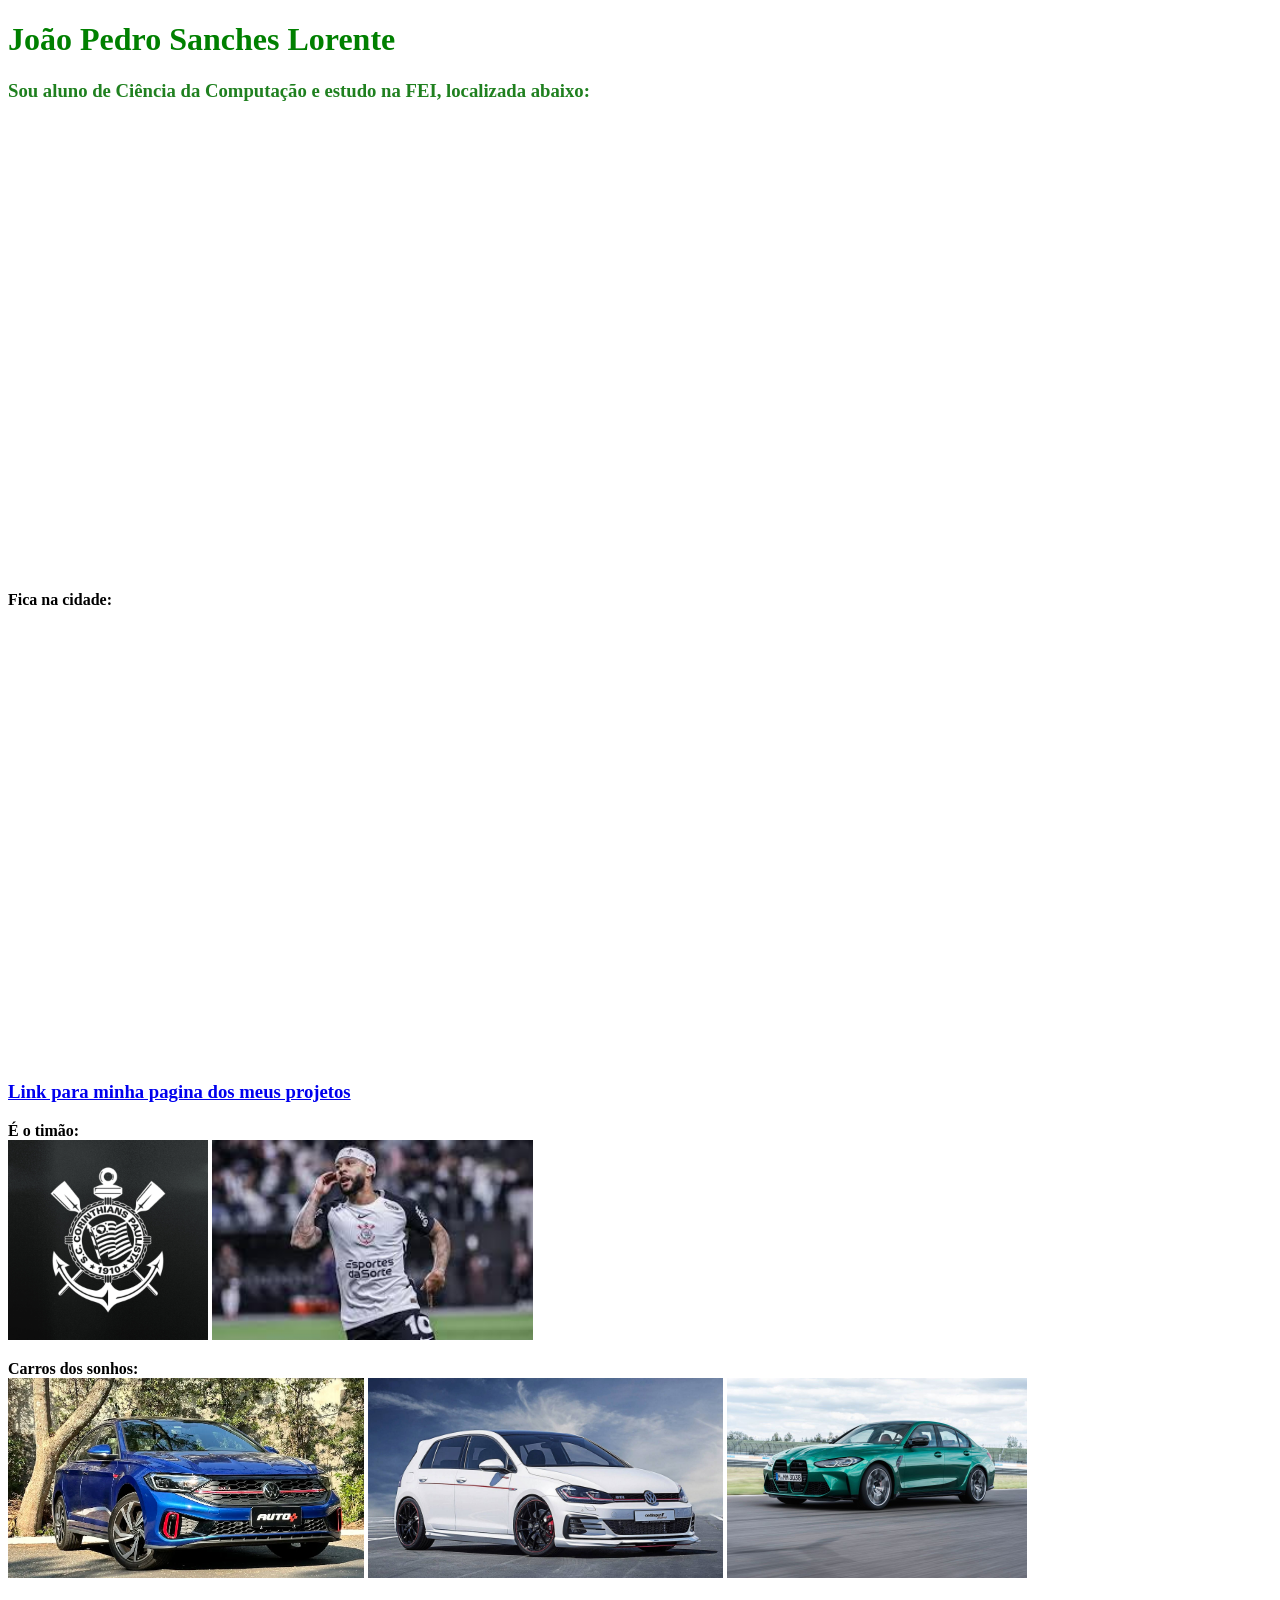
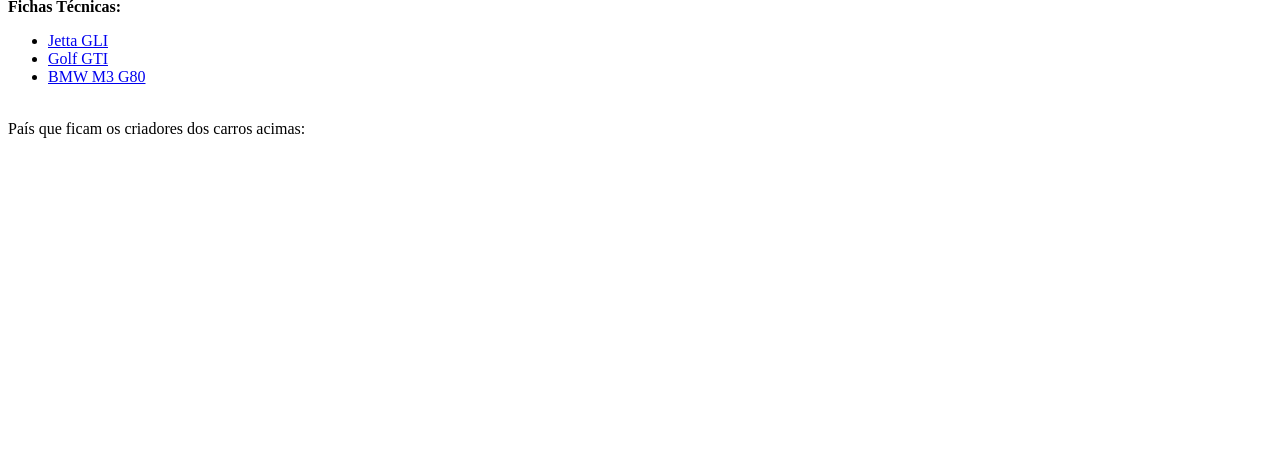
<file: LAB1-Pagina-inicial/index.html>
<!DOCTYPE html>
<html>

<head>
    <link rel="stylesheet" href="estilo.css">
    <h1 class="titulo">João Pedro Sanches Lorente</h1>
</head>

<body>
    <link rel="stylesheet" href="estilo.css">
    <h3 id="subtitulo">Sou aluno de Ciência da Computação e estudo na FEI, localizada abaixo:</h2>

<iframe src="https://www.google.com/maps/embed?pb=!1m14!1m8!1m3!1d1875426.6468922817!2d-47.0545566!3d-23.3540915!3m2!1i1024!2i768!4f13.1!3m3!1m2!1s0x94ce4158ef9c7c05%3A0x776b798985695f52!2sFEI%20Campus%20S%C3%A3o%20Bernardo%20do%20Campo!5e0!3m2!1spt-BR!2sbr!4v1770857923378!5m2!1spt-BR!2sbr" width="450" height="450" style="border:0;" allowfullscreen="" loading="lazy" referrerpolicy="no-referrer-when-downgrade"></iframe><br>
<p></p>

<b>Fica na cidade:</b><br>
<iframe src="https://www.google.com/maps/embed?pb=!1m18!1m12!1m3!1d233624.91163840183!2d-46.53175045!3d-23.804753849999997!2m3!1f0!2f0!3f0!3m2!1i1024!2i768!4f13.1!3m3!1m2!1s0x94ce3fc6927dd0c3%3A0xcdcd0d550f9656cf!2sS%C3%A3o%20Bernardo%20do%20Campo%2C%20SP!5e0!3m2!1spt-BR!2sbr!4v1770858269254!5m2!1spt-BR!2sbr" width="450" height="450" style="border:0;" allowfullscreen="" loading="lazy" referrerpolicy="no-referrer-when-downgrade"></iframe>
<p></p>

<h3>
    <a href="projects.html">Link para minha pagina dos meus projetos</a>  
</h3>

<b>É o timão:</b><br>

    <img src="curintia.jpg" height="200">
    <img src="depay.jpg" height="200"><br>

<p></p>
    <b>Carros dos sonhos:</b><br>
    <img src="GLI.jpg" height="200"> <img src="GTI.jpg" height="200"> <img src="M3 G80.jpg" height="200"><br>
<p></p>

<b>Fichas Técnicas:</b>
<ul>
    <li><a href="https://www.carrosnaweb.com.br/fichadetalhe.asp?codigo=44820">Jetta GLI</a></li>
    <li><a href="https://www.carrosnaweb.com.br/fichadetalhe.asp?codigo=37644">Golf GTI</a></li>
    <li><a href="https://www.carrosnaweb.com.br/fichadetalhe.asp?codigo=44281">BMW M3 G80</a></li><br>
</ul>

País que ficam os criadores dos carros acimas:<br>
<iframe src="https://www.google.com/maps/embed?pb=!1m18!1m12!1m3!1d5122760.8817607!2d10.454119350000001!3d51.17580699999999!2m3!1f0!2f0!3f0!3m2!1i1024!2i768!4f13.1!3m3!1m2!1s0x479a721ec2b1be6b%3A0x75e85d6b8e91e55b!2sAlemanha!5e0!3m2!1spt-BR!2sbr!4v1770858619729!5m2!1spt-BR!2sbr" width="300" height="300" style="border:0;" allowfullscreen="" loading="lazy" referrerpolicy="no-referrer-when-downgrade"></iframe><br>
<p></p>

</body>
</html>
</file>
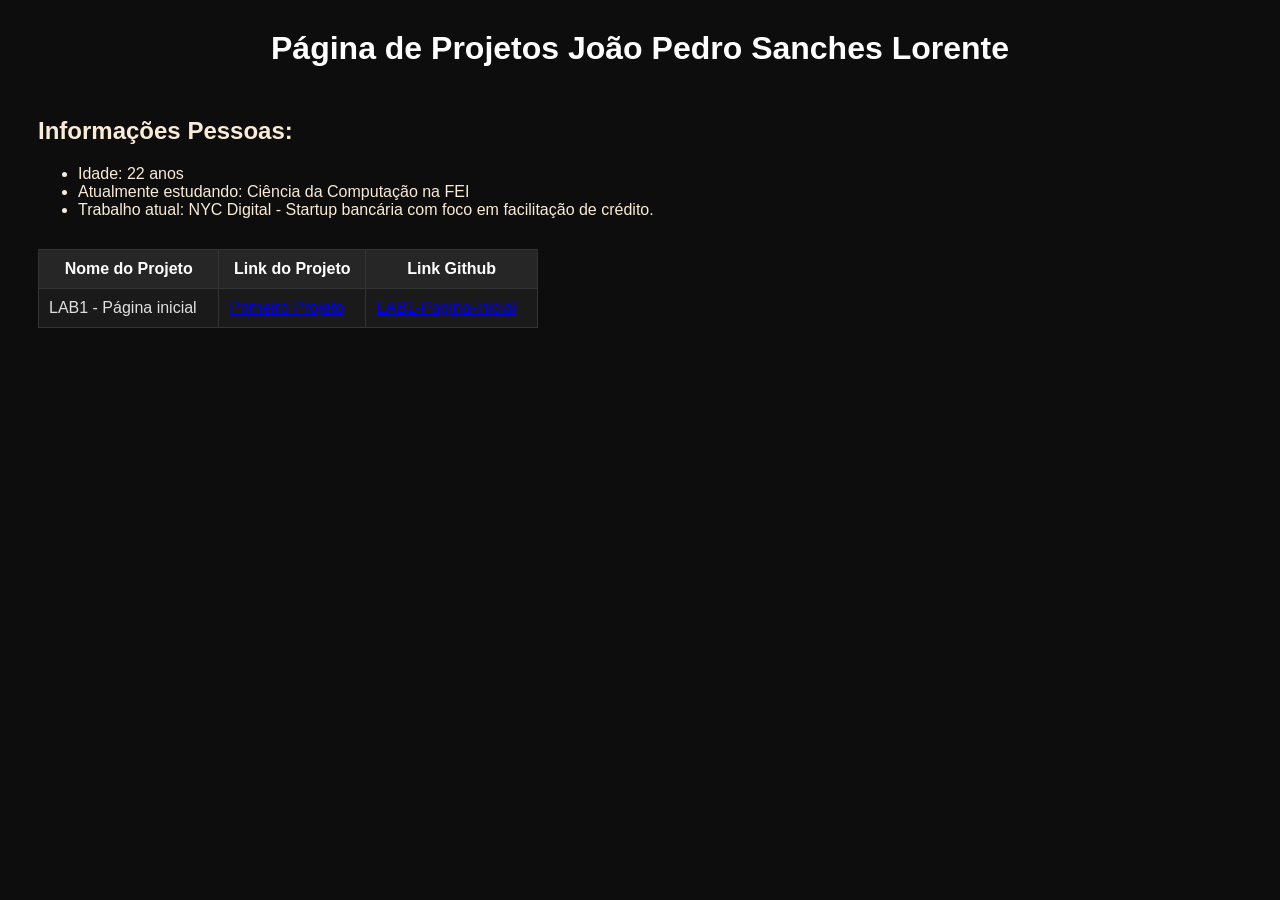
<file: LAB2-Esqueleto-do-site/projects.html>
<!DOCTYPE html>
<head>
    <link rel="stylesheet" href="projects.css">
    <h1 class="titulo1">Página de Projetos João Pedro Sanches Lorente</h1>
</head>

<body>

<div class="infos">
    <h2>Informações Pessoas:</h2>
    <ul>
        <li>Idade: 22 anos</li>
        <li>Atualmente estudando: Ciência da Computação na FEI</li>
        <li>Trabalho atual: NYC Digital - Startup bancária com foco em facilitação de crédito.</li>
</div>


<table>
    <tr>
        <th>Nome do Projeto</th>
        <th>Link do Projeto</th>
        <th>Link Github</th>
    </tr>
    <tr>
        <td>LAB1 - Página inicial</td>
        <td><a href="index.html">Primeiro Projeto</a></td>
        <td><a href="https://github.com/JoaoSanches777/CCP120-programacao-full-stack/tree/main/LAB1-Pagina-inicial">LAB1-Pagina-inicial</a></td>
    </tr>    
</table>

</body>
</html>
</file>
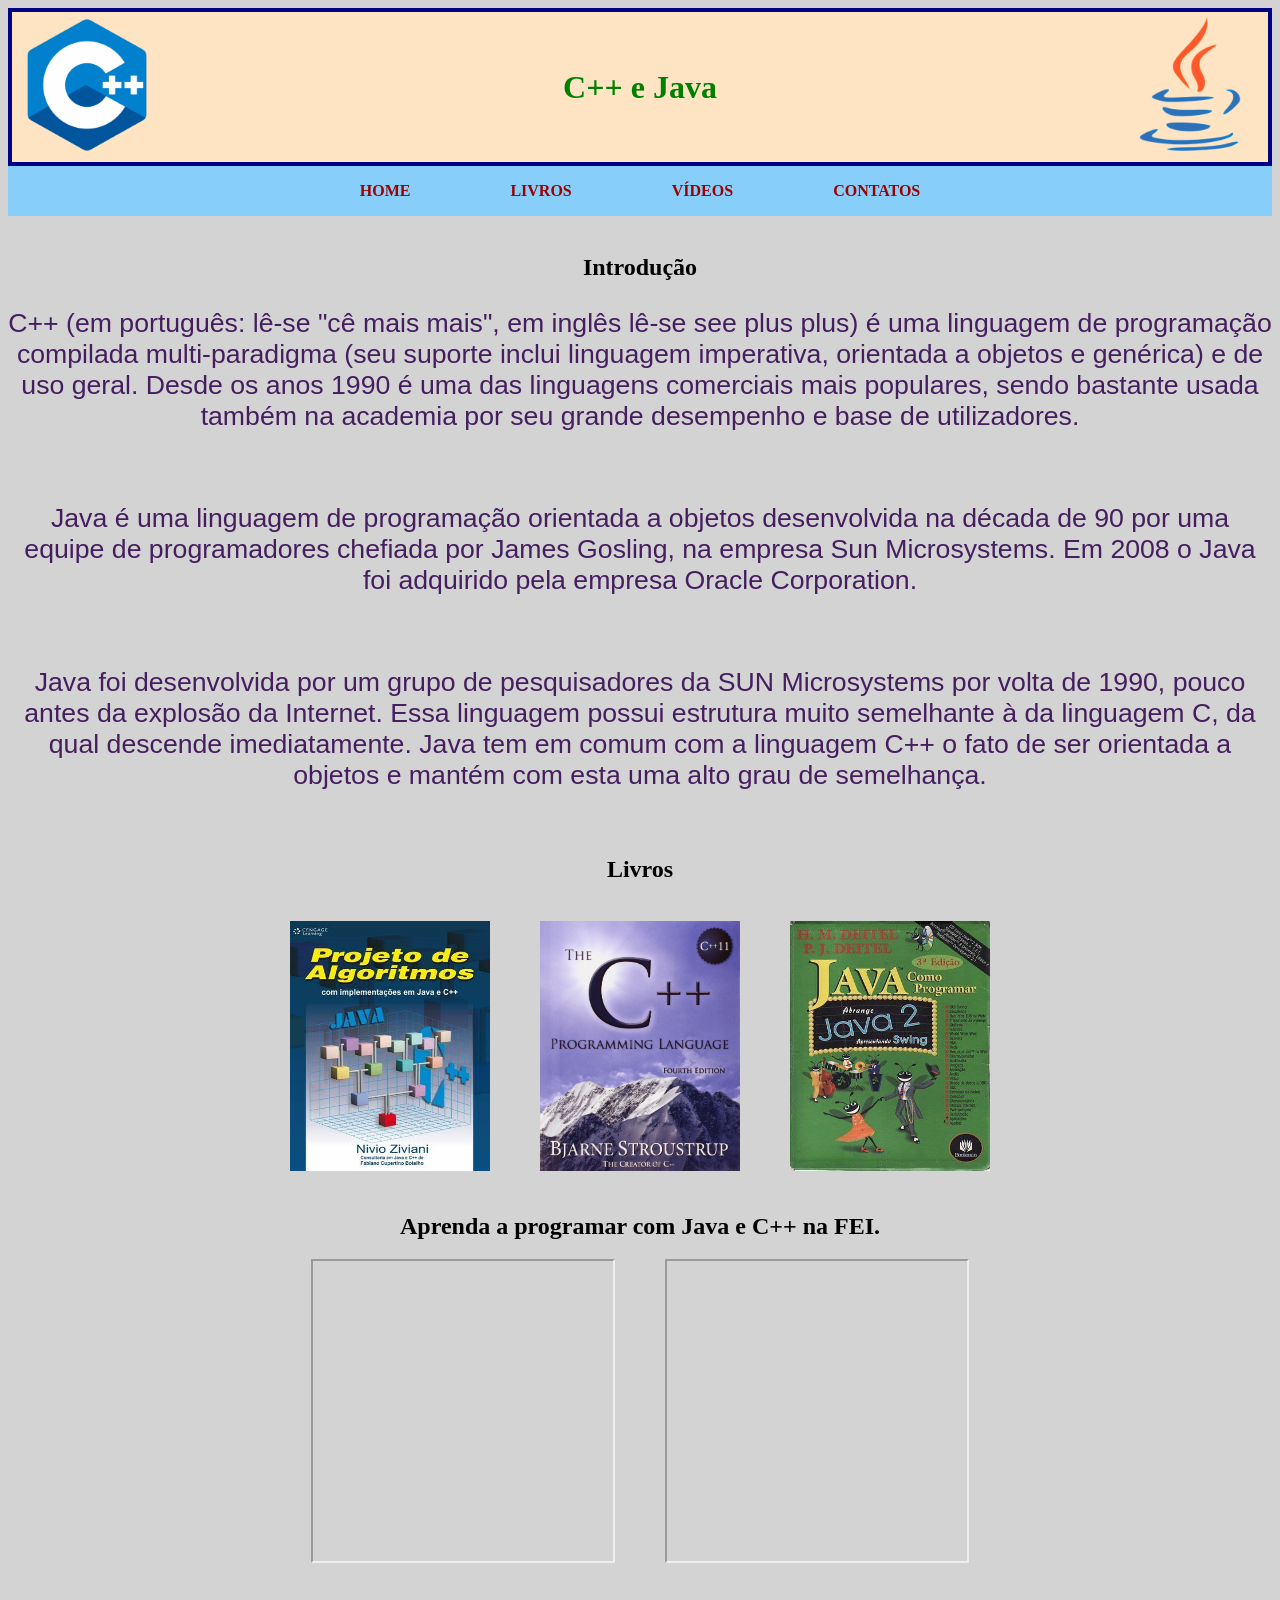
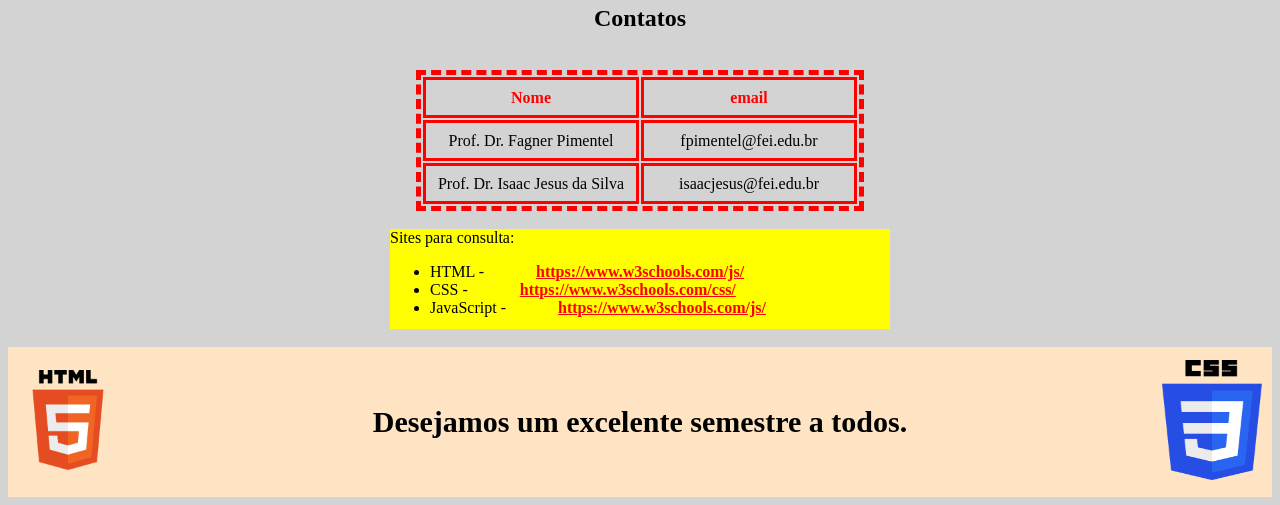
<file: LAB3-Copiando-um-modelo/copy.html>
<!DOCTYPE html>
<head>
    <link rel="stylesheet" href="copy.css">
</head>
<body>
<div class="cabecalho">
    <div> <img src="c++.png" width="150px" height="150px"></div>
    <div> <h1>C++ e Java</h1></div>
    <div> <img src="java.png" width="150px" height="150px"></div>
</div>

<div class="subcabecalho">
    <div class="textosub"><b>HOME</b></div>
    <div class="textosub"><b>LIVROS</b></div>
    <div class="textosub"><b>VÍDEOS</b></div>
    <div class="textosub"><b>CONTATOS</b></div>
</div><br>

<h2>Introdução</h2>

<p class="textoprincipal">
    C++ (em português: lê-se "cê mais mais", em inglês lê-se see plus plus) é uma linguagem de programação compilada multi-paradigma (seu suporte inclui linguagem imperativa, orientada a objetos e genérica) e de uso geral. Desde os anos 1990 é uma das linguagens comerciais mais populares, sendo bastante usada também na academia por seu grande desempenho e base de utilizadores.
</p><br>

<p class="textoprincipal">
    Java é uma linguagem de programação orientada a objetos desenvolvida na década de 90 por uma equipe de programadores chefiada por James Gosling, na empresa Sun Microsystems. Em 2008 o Java foi adquirido pela empresa Oracle Corporation.
</p><br>

<p class="textoprincipal">
    Java foi desenvolvida por um grupo de pesquisadores da SUN Microsystems por volta de 1990, pouco antes da explosão da Internet. Essa linguagem possui estrutura muito semelhante à da linguagem C, da qual descende imediatamente. Java tem em comum com a linguagem C++ o fato de ser orientada a objetos e mantém com esta uma alto grau de semelhança. 
</p><br>

<h2>Livros</h2><br>

<div class="livros">
    <div><img src="book1.jpg" width="200px" height="250px"></div>
    <div><img src="book2.jpg" width="200px" height="250px"></div>
    <div><img src="book3.jpg" width="200px" height="250px"></div>
</div><br>

<h2>Aprenda a programar com Java e C++ na FEI.</h2>

<div class="links">
    <div><iframe src="https://www.youtube.com/embed/4MHAOPxcnsQ" width="300px" height="300px" allowfullscreen></iframe></div>
    <div><iframe src="https://www.google.com/maps/embed?pb=!1m18!1m12!1m3!1d3652.648556785657!2d-46.581586585019195!3d-23.724241184602274!2m3!1f0!2f0!3f0!3m2!1i1024!2i768!4f13.1!3m3!1m2!1s0x94ce4158ef9c7c05%3A0x776b798985695f52!2sCentro%20Universit%C3%A1rio%20FEI%20-%20Campus%20S%C3%A3o%20Bernardo%20do%20Campo!5e0!3m2!1spt-BR!2sbr!4v1630280666216!5m2!1spt-BR!2sbr" width="300px" height="300px" allowfullscreen></iframe></div>
</div><br>

<h2>Contatos</h2><br>

<table class="contatos">
<tr>
    <th>Nome</th>
    <th>email</th>
</tr>
<tr>
    <td>Prof. Dr. Fagner Pimentel</td>
    <td>fpimentel@fei.edu.br</td>
</tr>
<tr>
    <td>Prof. Dr. Isaac Jesus da Silva</td>
    <td>isaacjesus@fei.edu.br</td>
</tr>
</table><br>

<div class="caixa_amarela">
    Sites para consulta:
    <div>
    <ul>
        <li>HTML - &nbsp;&nbsp;&nbsp;&nbsp;&nbsp;&nbsp;&nbsp;&nbsp;&nbsp;&nbsp;&nbsp;&nbsp;<b><a class="links2" href="https://www.w3schools.com/js/">https://www.w3schools.com/js/</a></li></b>
        <li>CSS - &nbsp;&nbsp;&nbsp;&nbsp;&nbsp;&nbsp;&nbsp;&nbsp;&nbsp;&nbsp;&nbsp;&nbsp;<b><a class="links2" href="https://www.w3schools.com/js/">https://www.w3schools.com/css/</a></li></b>
        <li>JavaScript - &nbsp;&nbsp;&nbsp;&nbsp;&nbsp;&nbsp;&nbsp;&nbsp;&nbsp;&nbsp;&nbsp;&nbsp;<b><a class="links2" href="https://www.w3schools.com/js/">https://www.w3schools.com/js/</a></li></b>
    </ul>
    </div>
    <div></div>
</div><br>

<div class="final">
    <div> <img src="html.png" width="100px" height="100px"></div>
    <div> <h2>Desejamos um excelente semestre a todos.</h2></div>
    <div> <img src="css.png" width="100px" height="120px"></div>
</div>
</body>
</html>
</file>
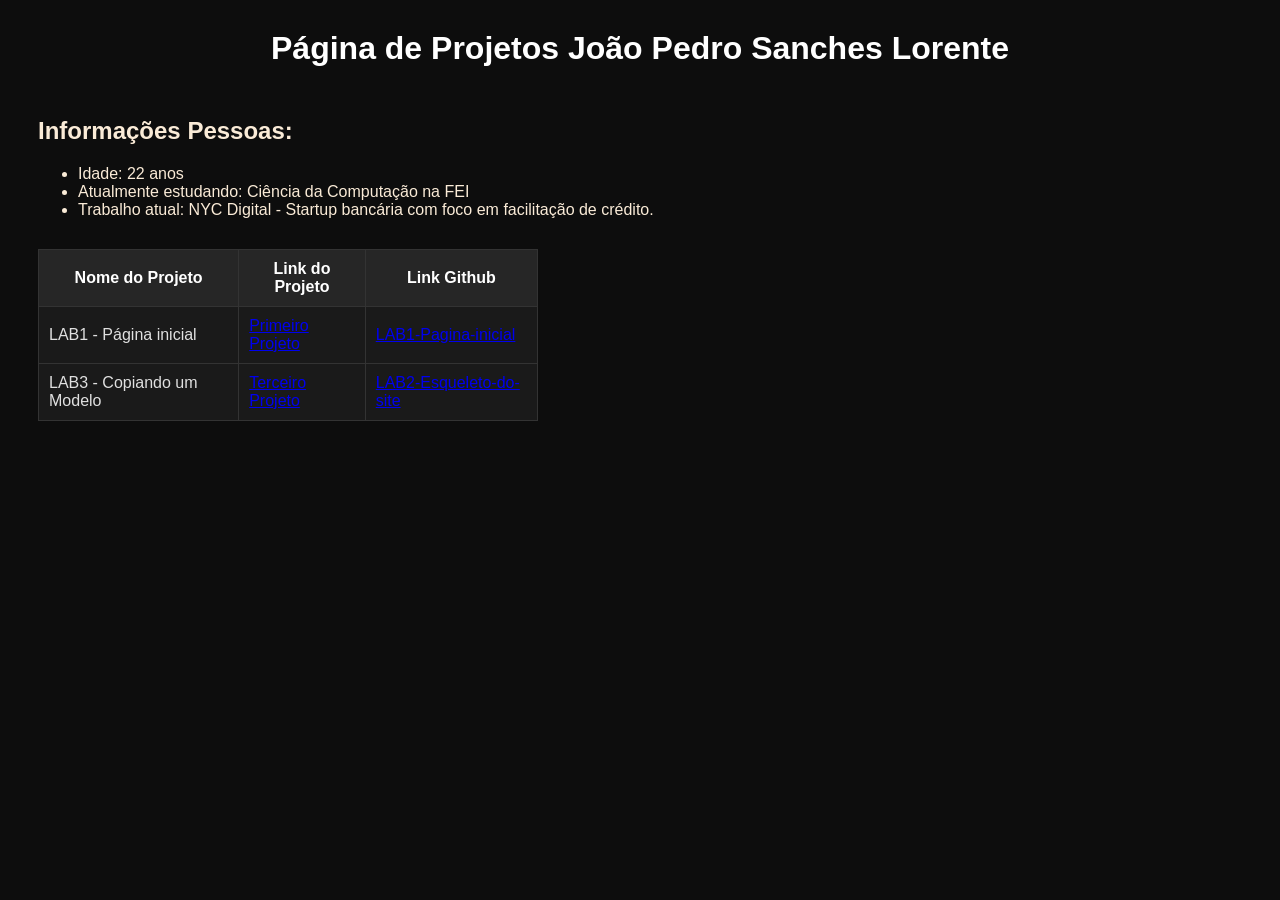
<file: LAB3-Copiando-um-modelo/projects.html>
<!DOCTYPE html>
<head>
    <link rel="stylesheet" href="projects.css">
    <h1 class="titulo1">Página de Projetos João Pedro Sanches Lorente</h1>
</head>

<body>

<div class="infos">
    <h2>Informações Pessoas:</h2>
    <ul>
        <li>Idade: 22 anos</li>
        <li>Atualmente estudando: Ciência da Computação na FEI</li>
        <li>Trabalho atual: NYC Digital - Startup bancária com foco em facilitação de crédito.</li>
</div>


<table>
    <tr>
        <th>Nome do Projeto</th>
        <th>Link do Projeto</th>
        <th>Link Github</th>
    </tr>
    <tr>
        <td>LAB1 - Página inicial</td>
        <td><a href="index.html">Primeiro Projeto</a></td>
        <td><a href="https://github.com/JoaoSanches777/CCP120-programacao-full-stack/tree/main/LAB1-Pagina-inicial">LAB1-Pagina-inicial</a></td>
    </tr>
    <tr>
        <td>LAB3 - Copiando um Modelo</td>
        <td><a href="copy.html">Terceiro Projeto</a></td>
        <td><a href="https://github.com/JoaoSanches777/CCP120-programacao-full-stack/tree/main/LAB2-Esqueleto-do-site">LAB2-Esqueleto-do-site</a></td>
    </tr>   
</table>

</body>
</html>







</body>
</html>
</file>
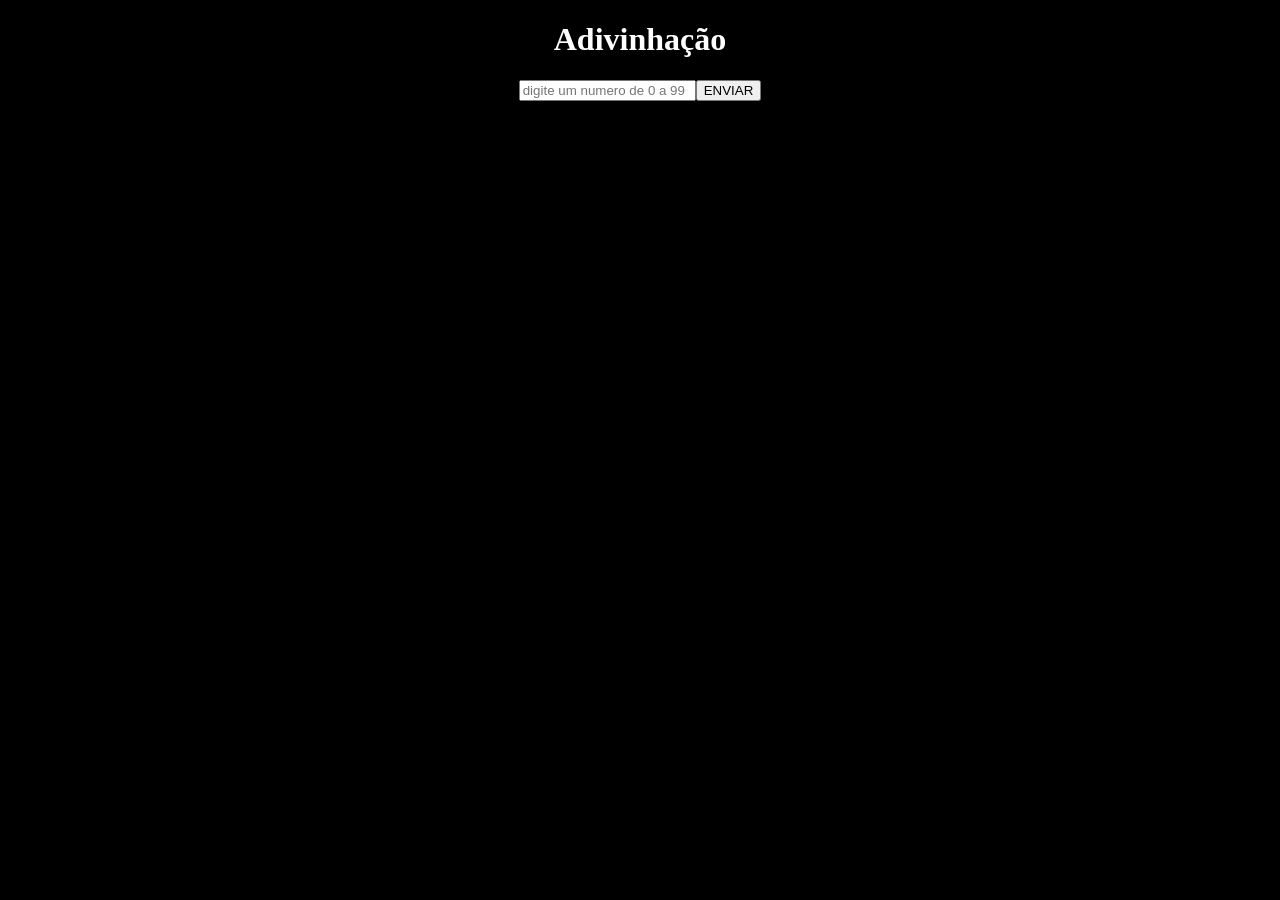
<file: LAB4-Adivinhacao/guess.html>
<!DOCTYPE html>
<head class="fundo">
    <h1 class="icones">Adivinhação</h1>
    <link rel="stylesheet" href="guess.css">
</head>

<body class="fundo">
    <div class="icones">
        <input type="text" placeholder="digite um numero de 0 a 99" id="x">
        <input type="button" value="ENVIAR" onclick="verificar()">
    </div>
    
<script src="guess.js" type="text/javascript"></script>
</body>
</head>
</file>
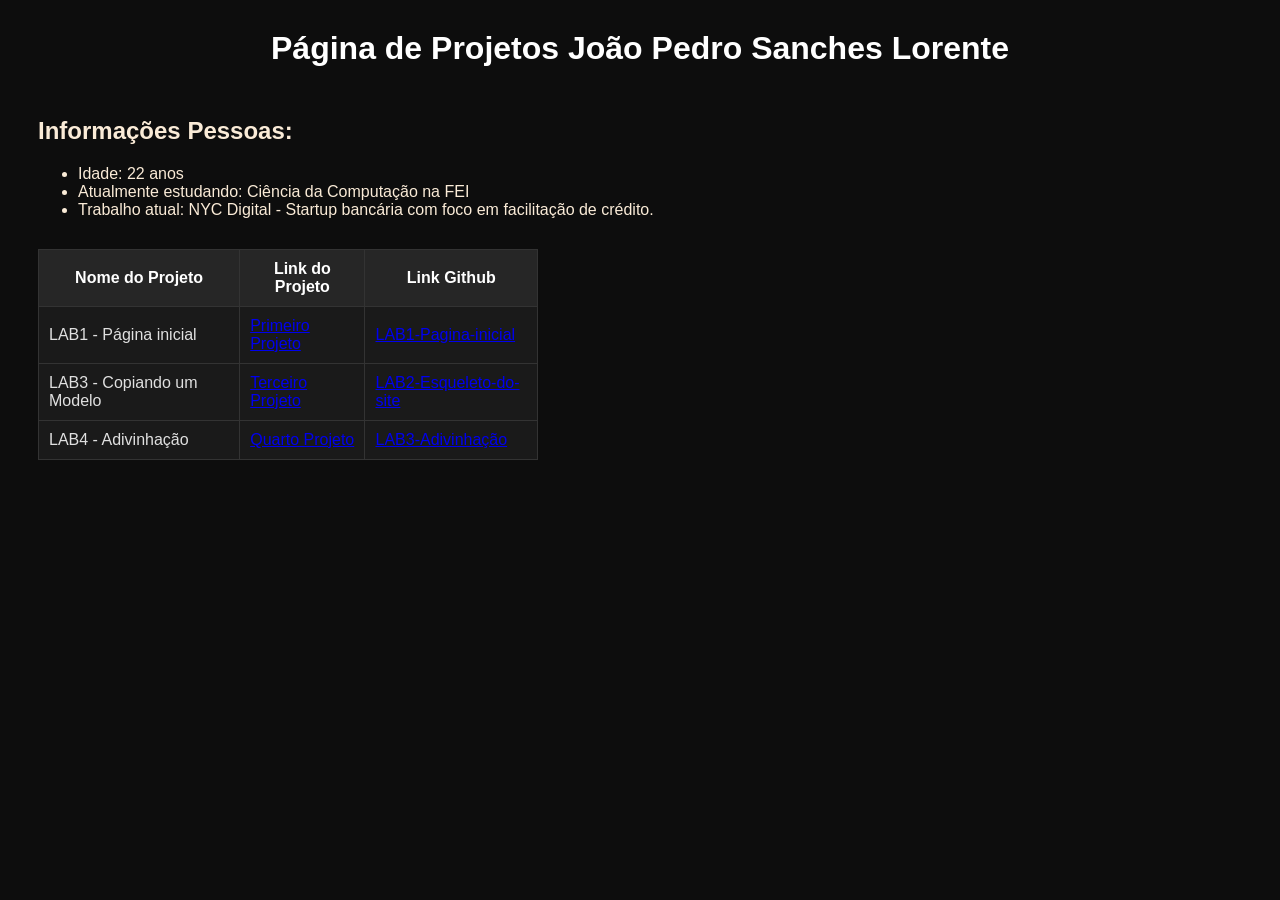
<file: LAB4-Adivinhacao/projects.html>
<!DOCTYPE html>
<head>
    <link rel="stylesheet" href="projects.css">
    <h1 class="titulo1">Página de Projetos João Pedro Sanches Lorente</h1>
</head>

<body>

<div class="infos">
    <h2>Informações Pessoas:</h2>
    <ul>
        <li>Idade: 22 anos</li>
        <li>Atualmente estudando: Ciência da Computação na FEI</li>
        <li>Trabalho atual: NYC Digital - Startup bancária com foco em facilitação de crédito.</li>
</div>


<table>
    <tr>
        <th>Nome do Projeto</th>
        <th>Link do Projeto</th>
        <th>Link Github</th>
    </tr>
    <tr>
        <td>LAB1 - Página inicial</td>
        <td><a href="index.html">Primeiro Projeto</a></td>
        <td><a href="https://github.com/JoaoSanches777/CCP120-programacao-full-stack/tree/main/LAB1-Pagina-inicial">LAB1-Pagina-inicial</a></td>
    </tr>
    <tr>
        <td>LAB3 - Copiando um Modelo</td>
        <td><a href="copy.html">Terceiro Projeto</a></td>
        <td><a href="https://github.com/JoaoSanches777/CCP120-programacao-full-stack/tree/main/LAB2-Esqueleto-do-site">LAB2-Esqueleto-do-site</a></td>
    </tr>
    <tr>
        <td>LAB4 - Adivinhação</td>
        <td><a href="guess.html">Quarto Projeto</a></td>
        <td><a href="https://github.com/JoaoSanches777/CCP120-programacao-full-stack/tree/main/LAB4-Adivinhacao">LAB3-Adivinhação</a></td>
    </tr>
</table>

</body>
</html>







</body>
</html>
</file>
<file: LAB1-Pagina-inicial/estilo.css>
.titulo{
    color:green;
}

#subtitulo{
    color:rgb(31, 128, 31);
}

.cx_informacoes{
    height: 200px;
    width: 400px;
    background-color: aquamarine;
    padding: 20px;
    border-radius: 5px;
    color:blue;
}
</file>
<file: LAB2-Esqueleto-do-site/projects.css>
body{
    background-color: #0d0d0d; /* preto mais elegante */
    color: #ffffff; /* texto branco */
    font-family: Arial, sans-serif;
}
.titulo1{
    display: flex;
    justify-content: center;
    margin-top: 30px;
    margin-bottom: 50px;
}
.infos{
    color: antiquewhite;
    margin: 30px;
}

table {
    margin: 30px;
    margin-top: 30px;
    width: 100%;
    border-collapse: collapse;
    background-color: #1a1a1a;
    width: 500px;
}

th, td {
    border: 1px solid #333;
    padding: 10px;
}

th {
    background-color: #262626;
    color: #ffffff;
}

td {
    color: #e0e0e0;
}

tr:hover{
    background-color: #2a2a2a;
}

a:hover{
    text-decoration: underline;
    color: #66b3ff;
}
</file>
<file: LAB3-Copiando-um-modelo/copy.css>
body{
    background-color: #d3d3d3;
}

.cabecalho{
    height: 150px;
    display: flex;
    justify-content: space-between;
    align-items: center;
    background-color: #fee4c3;
    color: green;
    border: 4px solid #000383;
}

.subcabecalho{
    height: 50px;
    display: flex;
    justify-content: center;
    align-items: center;
    gap: 100px;
    background-color: #87cefa;
}

.textosub{
    color: rgb(156, 0, 0);
}

h2{
    text-align: center;
}

.textoprincipal{
    color: #451e5f;
    text-align: center;
    font-family: sans-serif;
    font-size: 20pt;
}

.livros{
    display: flex;
    justify-content: center;
    align-items: center;
    gap: 50px;
}

.links{
    display: flex;
    justify-content: center;
    align-items: center;
    gap: 50px;
}

.contatos{
    margin-left: auto;
    margin-right: auto;
    justify-content: center;
    align-items: center;
    border: dashed red 5px;
}

th{
    color: red;
    border: red solid;
    width: 200px;
    height: 25px;
    text-align: center;
    padding: 5px;
}

td{
    border: red solid;
    width: 200px;
    height: 25px;
    text-align: center;
    padding: 5px;
}

.caixa_amarela{
    background-color: yellow;
    width: 500px;
    height: 100px;
    margin-left: auto;
    margin-right: auto;
    justify-content: center;
    align-items: center;
}

.links2{
    color: red;
}

.final{
    height: 150px;
    display: flex;
    justify-content: space-between;
    align-items: center;
    background-color: #fee4c3;
    font-family: "Comic Sans MS";
    font-size: 15pt;
    padding-inline: 10px;
}
</file>
<file: LAB3-Copiando-um-modelo/projects.css>
body{
    background-color: #0d0d0d; /* preto mais elegante */
    color: #ffffff; /* texto branco */
    font-family: Arial, sans-serif;
}
.titulo1{
    display: flex;
    justify-content: center;
    margin-top: 30px;
    margin-bottom: 50px;
}
.infos{
    color: antiquewhite;
    margin: 30px;
}

table {
    margin: 30px;
    margin-top: 30px;
    width: 100%;
    border-collapse: collapse;
    background-color: #1a1a1a;
    width: 500px;
}

th, td {
    border: 1px solid #333;
    padding: 10px;
}

th {
    background-color: #262626;
    color: #ffffff;
}

td {
    color: #e0e0e0;
}

tr:hover{
    background-color: #2a2a2a;
}

a:hover{
    text-decoration: underline;
    color: #66b3ff;
}
</file>
<file: LAB4-Adivinhacao/guess.css>
.icones{
    display: flex;
    justify-content: center;
    background-color: black;
    color: white;
}

.fundo{
    background-color: black;
    color: antiquewhite;
}
</file>
<file: LAB4-Adivinhacao/projects.css>
body{
    background-color: #0d0d0d; /* preto mais elegante */
    color: #ffffff; /* texto branco */
    font-family: Arial, sans-serif;
}
.titulo1{
    display: flex;
    justify-content: center;
    margin-top: 30px;
    margin-bottom: 50px;
}
.infos{
    color: antiquewhite;
    margin: 30px;
}

table {
    margin: 30px;
    margin-top: 30px;
    width: 100%;
    border-collapse: collapse;
    background-color: #1a1a1a;
    width: 500px;
}

th, td {
    border: 1px solid #333;
    padding: 10px;
}

th {
    background-color: #262626;
    color: #ffffff;
}

td {
    color: #e0e0e0;
}

tr:hover{
    background-color: #2a2a2a;
}

a:hover{
    text-decoration: underline;
    color: #66b3ff;
}
</file>
